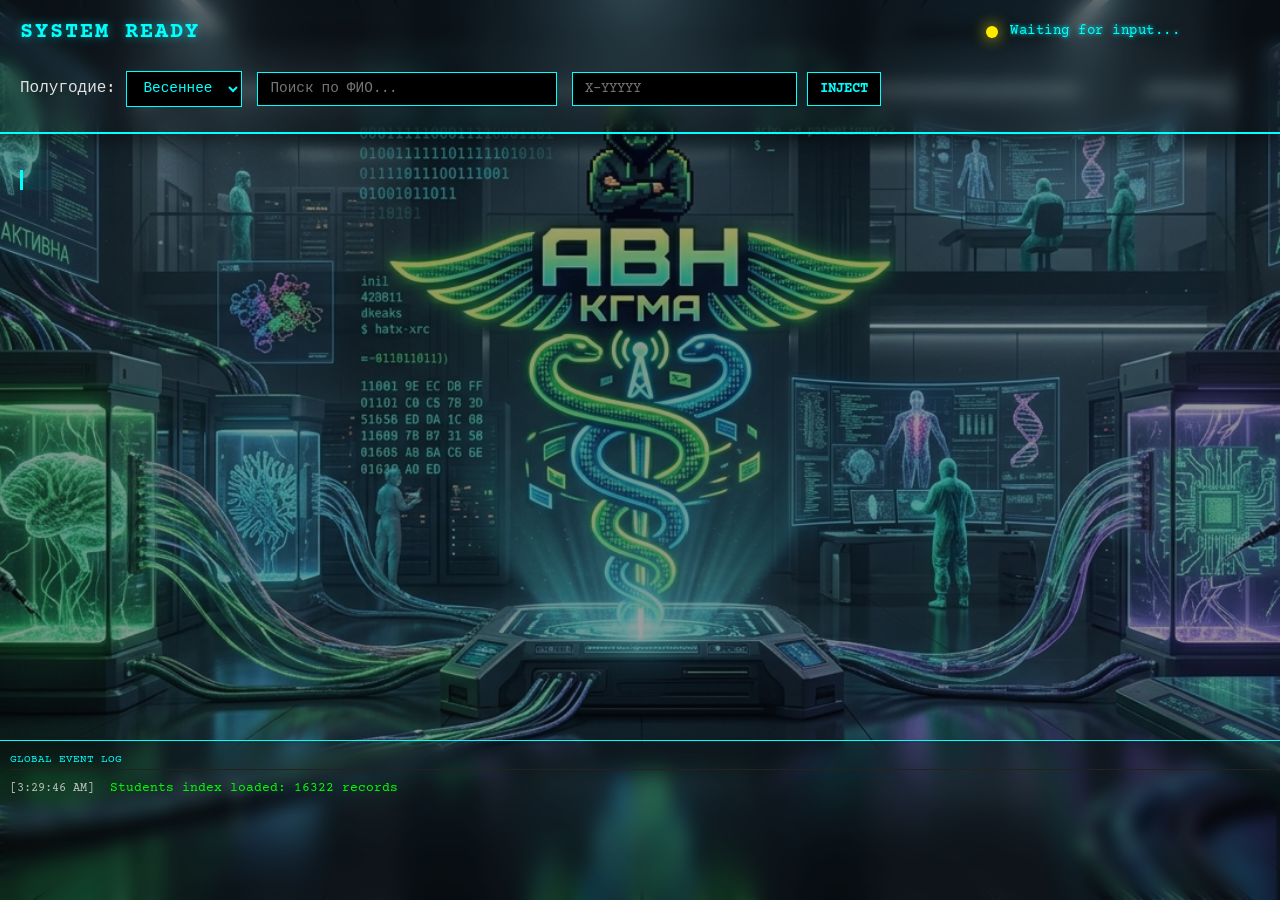
<file: index.html>
<!DOCTYPE html>
<html lang="ru">

<head>
    <meta charset="UTF-8">
    <meta name="viewport" content="width=device-width, initial-scale=1.0">
    <title>ꜱᴄᴏʟᴏᴘᴇɴᴅʀᴀ</title>
    <link rel="stylesheet" href="style.css">
    <link rel="preconnect" href="https://fonts.googleapis.com">
    <link rel="preconnect" href="https://fonts.gstatic.com" crossorigin>
    <link href="https://fonts.googleapis.com/css2?family=Courier+Prime:ital,wght@0,400;0,700;1,400;1,700&display=swap"
        rel="stylesheet">
    <link rel="icon" type="image/x-icon" href="chip.ico">
</head>

<body class="hacker-theme">
    <header>
        <div class="header-content">
            <div class="top-bar">
                <h1 id="student-name">SYSTEM READY</h1>
                <div id="status-container">
                    <span id="led" class="led led-waiting"></span>
                    <div id="status-line" class="mini-terminal">Waiting for input...</div>
                </div>
            </div>
            <div class="controls">
                <div class="control-group">
                    <label for="id-ws">Полугодие:</label>
                    <select id="id-ws">
                        <option value="2">Осеннее</option>
                        <option value="1" selected>Весеннее</option>
                    </select>
                </div>
                <div class="control-group" style="position: relative;">
                    <input type="text" id="student-search" class="mobile-visible" placeholder="Поиск по ФИО..." autocomplete="off">
                    <div id="search-results" class="history-popup hidden">
                        <div id="search-items"></div>
                    </div>
                </div>
                <div class="control-group" style="position: relative;">
                    <input type="text" id="login" placeholder="X-YYYYY" autocomplete="off">
                    <button id="load-btn">INJECT</button>
                    <div id="login-history" class="history-popup hidden">
                        <div id="history-items"></div>
                        <button id="purge-history" class="purge-btn">PURGE ALL</button>
                    </div>
                </div>
                <div id="selection-area" class="hidden">
                    <div class="selection-grid">
                        <select id="discipline-select">
                            <option value="" disabled selected>Предмет...</option>
                        </select>
                        <select id="type-select" disabled>
                            <option value="" disabled selected>Тип...</option>
                        </select>
                        <select id="module-select" class="hidden">
                            <option value="" disabled selected>Модуль...</option>
                        </select>
                    </div>
                </div>
            </div>
        </div>
    </header>

    <main>
        <div id="teacher-info"></div>
        <div id="table-container" class="hidden">
            <table id="journal-table">
                <thead>
                    <tr>
                        <th style="width: 50%;">№ / ТЕМА</th>
                        <th style="width: 25%;">ДАТА</th>
                        <th style="width: 25%;">ОЦЕНКА</th>
                    </tr>
                </thead>
                <tbody id="journal-body">
                    <!-- Заполняется динамически -->
                </tbody>
            </table>
        </div>
    </main>

    <div id="terminal-fixed">
        <div class="terminal-header">GLOBAL EVENT LOG</div>
        <div id="terminal-content"></div>
    </div>

    <div id="modal-overlay" class="hidden">
        <div class="modal">
            <h3>EDIT DATA</h3>
            <button id="close-modal" class="modal-close">&times;</button>
            <div class="modal-mark-selector">
                <label for="modal-mark">NEW MARK:</label>
                <select id="modal-mark"></select>
            </div>
            <div id="modal-details"></div>
            <div class="modal-actions">
                <button id="save-mark" class="btn-cyan">SEND PUT</button>
            </div>
        </div>
    </div>

    <script src="app.js"></script>
</body>

</html>
</file>
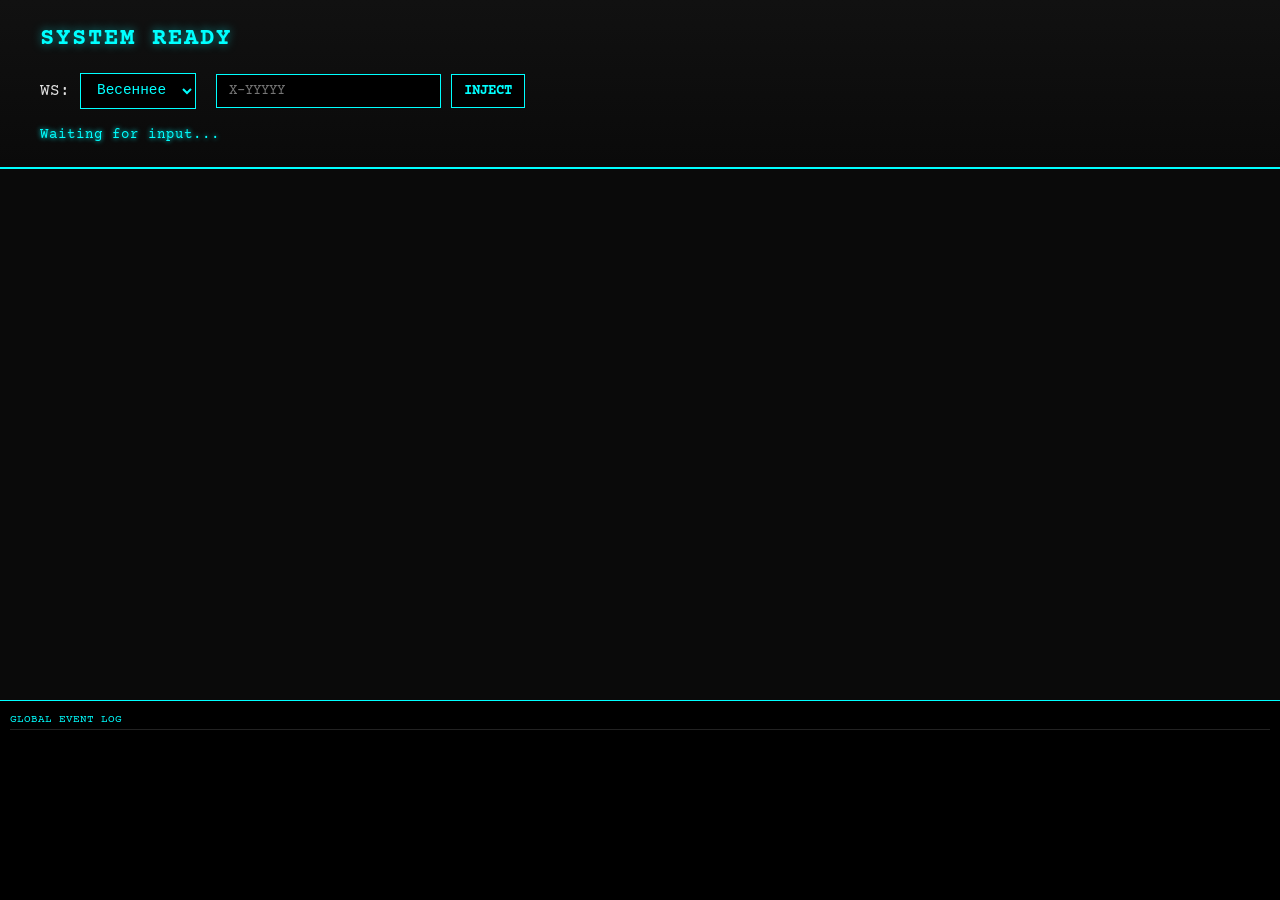
<file: editor/index.html>
<!DOCTYPE html>
<html lang="ru">

<head>
    <meta charset="UTF-8">
    <meta name="viewport" content="width=device-width, initial-scale=1.0">
    <title>AVN 2.0</title>
    <link rel="stylesheet" href="style.css">
    <link rel="preconnect" href="https://fonts.googleapis.com">
    <link rel="preconnect" href="https://fonts.gstatic.com" crossorigin>
    <link href="https://fonts.googleapis.com/css2?family=Courier+Prime:ital,wght@0,400;0,700;1,400;1,700&display=swap"
        rel="stylesheet">
</head>

<body class="hacker-theme">
    <header>
        <div class="header-content">
            <h1 id="student-name">SYSTEM READY</h1>
            <div class="controls">
                <div class="control-group">
                    <label for="id-ws">WS:</label>
                    <select id="id-ws">
                        <option value="2">Осеннее</option>
                        <option value="1" selected>Весеннее</option>
                    </select>
                </div>
                <div class="control-group" style="position: relative;">
                    <input type="text" id="login" placeholder="X-YYYYY" autocomplete="off">
                    <button id="load-btn">INJECT</button>
                    <div id="login-history" class="history-popup hidden">
                        <div id="history-items"></div>
                        <button id="purge-history" class="purge-btn">PURGE ALL</button>
                    </div>
                </div>
            </div>
            <div id="status-line">Waiting for input...</div>
        </div>
    </header>

    <main>
        <div id="selection-area" class="hidden">
            <div class="selection-grid">
                <div class="main-row">
                    <select id="discipline-select">
                        <option value="" disabled selected>Предмет...</option>
                    </select>
                    <select id="type-select" disabled>
                        <option value="" disabled selected>Тип...</option>
                    </select>
                </div>
                <div class="sub-row">
                    <select id="module-select" class="hidden">
                        <option value="" disabled selected>Модуль...</option>
                    </select>
                </div>
            </div>
            <div id="teacher-info"></div>
        </div>

        <div id="table-container" class="hidden">
            <table id="journal-table">
                <thead>
                    <tr>
                        <th style="width: 50%;">№ / ТЕМА</th>
                        <th style="width: 25%;">ДАТА</th>
                        <th style="width: 25%;">ОЦЕНКА</th>
                    </tr>
                </thead>
                <tbody id="journal-body">
                    <!-- Заполняется динамически -->
                </tbody>
            </table>
        </div>
    </main>

    <div id="terminal-fixed">
        <div class="terminal-header">GLOBAL EVENT LOG</div>
        <div id="terminal-content"></div>
    </div>

    <div id="modal-overlay" class="hidden">
        <div class="modal">
            <h3>EDIT DATA</h3>
            <button id="close-modal" class="modal-close">&times;</button>
            <div class="modal-mark-selector">
                <label for="modal-mark">NEW MARK:</label>
                <select id="modal-mark"></select>
            </div>
            <div id="modal-details"></div>
            <div class="modal-actions">
                <button id="save-mark" class="btn-cyan">SEND PUT</button>
            </div>
        </div>
    </div>

    <script src="app.js"></script>
</body>

</html>
</file>
<file: style.css>
:root {
    --cyan: #00ffff;
    --cyan-dim: #008b8b;
    --bg: #0a0a0a;
    --card-bg: #141414;
    --terminal-bg: #000;
    --text: #e0e0e0;
    --border: #00ffff44;
    --font: 'Courier Prime', 'Courier New', Courier, monospace;
}

* {
    box-sizing: border-box;
    margin: 0;
    padding: 0;
}

body {
    background: var(--bg);
    color: var(--text);
    font-family: var(--font);
    line-height: 1.6;
    overflow-x: hidden;
    min-height: 100%;
}

body::before {
    content: '';
    position: fixed;
    inset: 0;
    background: linear-gradient(rgba(10, 10, 10, 0.4), rgba(10, 10, 10, 0.4)),
                url('bg.png') center / cover no-repeat;
    z-index: -1;
    will-change: transform;
}

.hidden {
    display: none !important;
}

header {
    position: fixed;
    top: 0;
    left: 0;
    width: 100%;
    z-index: 1000;
    border-bottom: 2px solid var(--cyan);
    padding: 15px 20px;
    background: rgba(10, 10, 10, 0.25);
    backdrop-filter: blur(8px);
    -webkit-backdrop-filter: blur(8px);
    box-shadow: 0 5px 20px rgba(0, 0, 0, 0.5);
}

.header-content {
    max-width: 1400px;
    margin: 0 auto;
}

.top-bar {
    display: flex;
    justify-content: space-between;
    align-items: center;
    margin-bottom: 20px;
}

h1 {
    color: var(--cyan);
    font-size: 1.4rem;
    text-transform: uppercase;
    letter-spacing: 2px;
    margin: 0;
    text-shadow: 0 0 10px rgba(0, 255, 255, 0.5);
}

#status-container {
    display: flex;
    align-items: center;
    gap: 12px;
}

.led {
    width: 12px;
    height: 12px;
    border-radius: 50%;
    display: inline-block;
    box-shadow: 0 0 10px rgba(255, 255, 255, 0.2);
    transition: 0.3s;
    position: relative;
    top: -1px;
}

.led-waiting {
    background: #ffea00;
    box-shadow: 0 0 15px #ffea00;
    animation: pulse-yellow 1.5s infinite;
}

.led-busy {
    background: #ff4500;
    box-shadow: 0 0 15px #ff4500;
    animation: pulse-red 0.5s infinite;
}

.led-ready {
    background: #00ff00;
    box-shadow: 0 0 15px #00ff00;
}

@keyframes pulse-yellow {
    0% { opacity: 1; transform: scale(1); }
    50% { opacity: 0.5; transform: scale(0.9); }
    100% { opacity: 1; transform: scale(1); }
}

@keyframes pulse-red {
    0% { opacity: 1; transform: scale(1); }
    50% { opacity: 0.4; transform: scale(1.1); }
    100% { opacity: 1; transform: scale(1); }
}

#status-line {
    height: 1.2rem;
    overflow: hidden;
    display: flex;
    flex-direction: column;
    justify-content: flex-end;
    min-width: 250px;
    pointer-events: none;
}

.status-entry {
    color: var(--cyan);
    font-size: 0.85rem;
    text-shadow: 0 0 5px var(--cyan);
    letter-spacing: 0.5px;
    height: 1.2rem;
    line-height: 1.2rem;
    white-space: nowrap;
    animation: status-slide-up 0.1s ease-out;
}

@keyframes status-slide-up {
    from { opacity: 0; transform: translateY(5px); }
    to { opacity: 1; transform: translateY(0); }
}

.controls {
    display: flex;
    gap: 15px;
    align-items: center;
    flex-wrap: wrap;
    margin-bottom: 10px;
}

#selection-area {
    display: flex;
    align-items: center;
    border-left: 2px solid var(--border);
    padding-left: 15px;
    margin-left: 5px;
}

.selection-grid {
    display: flex;
    gap: 10px;
    align-items: center;
}

.control-group {
    display: flex;
    align-items: center;
    gap: 10px;
}

#student-search {
    width: 300px;
}

.control-group:has(#student-search).mobile-hidden {
    display: none;
}

select,
input,
button {
    background: #000;
    border: 1px solid var(--cyan);
    color: var(--cyan);
    padding: 8px 12px;
    font-family: var(--font);
    font-size: 0.9rem;
    outline: none;
}

button {
    cursor: pointer;
    transition: all 0.2s;
    text-transform: uppercase;
    font-weight: bold;
}

button:hover {
    background: var(--cyan);
    color: var(--bg);
    box-shadow: 0 0 15px var(--cyan);
}

#status-line {
    color: var(--cyan);
    font-size: 0.85rem;
    text-shadow: 0 0 5px var(--cyan);
    letter-spacing: 0.5px;
}

main {
    max-width: 1400px;
    margin: 150px auto 20px auto;
    padding: 20px;
    padding-bottom: 250px;
}

#table-container {
    background: rgba(10, 10, 10, 0.2);
    backdrop-filter: blur(10px);
    -webkit-backdrop-filter: blur(10px);
    padding: 25px;
    border: 1px solid rgba(0, 255, 255, 0.1);
    border-radius: 8px;
    margin-bottom: 25px;
    box-shadow: 0 10px 30px rgba(0, 0, 0, 0.3);
}

#discipline-select {
    width: 300px;
}

#type-select {
    width: 140px;
}

#module-select {
    width: 150px;
}

#teacher-info {
    font-size: 0.9rem;
    color: var(--cyan);
    padding: 10px 15px;
    background: rgba(0, 255, 255, 0.05);
    border-left: 3px solid var(--cyan);
    margin-bottom: 20px;
    display: inline-block;
}

table {
    width: 100%;
    border-collapse: collapse;
    background: transparent;
}

th,
td {
    padding: 12px;
    text-align: left;
    border: 1px solid rgba(0, 255, 255, 0.1);
}

th {
    background: rgba(0, 255, 255, 0.05);
    color: var(--cyan);
    text-transform: uppercase;
    font-size: 0.75rem;
    letter-spacing: 1px;
}

tr:hover {
    background: #1a1a1a;
}

td.mark-cell {
    cursor: pointer;
    color: var(--cyan);
    font-weight: bold;
    text-align: center;
}

td.mark-cell.bad {
    color: #ff6b6b;
}

td.mark-cell:hover {
    text-decoration: underline;
    text-shadow: 0 0 5px var(--cyan);
}

#terminal-fixed {
    position: fixed;
    bottom: 0;
    left: 0;
    width: 100%;
    height: 160px;
    background: rgba(10, 10, 10, 0.25);
    backdrop-filter: blur(8px);
    -webkit-backdrop-filter: blur(8px);
    border-top: 1px solid var(--cyan);
    padding: 10px;
    z-index: 100;
}

.terminal-header {
    font-size: 0.7rem;
    color: var(--cyan);
    margin-bottom: 8px;
    border-bottom: 1px solid #222;
}

#terminal-content {
    height: 140px;
    overflow-y: auto;
    font-size: 0.8rem;
    color: #8ea890;
}

.log-line {
    margin-bottom: 2px;
}

.log-time {
    color: #bbb;
    margin-right: 8px;
    font-size: 0.75rem;
}

.log-msg.ok { color: #0f0; }
.log-msg.error { color: #f00; }
.log-msg.info { color: var(--cyan); }

.history-popup {
    position: absolute;
    top: 100%;
    left: 0;
    width: 100%;
    background: #000;
    border: 1px solid var(--cyan);
    z-index: 50;
    margin-top: 5px;
    box-shadow: 0 10px 30px rgba(0, 0, 0, 0.8);
    max-height: 350px;
    overflow-y: auto;
}

.purge-btn {
    display: block;
    width: calc(100% - 10px);
    margin: 5px;
    padding: 6px;
    background: #200;
    color: #f66;
    border: 1px solid #722;
    font-family: inherit;
    font-size: 0.75rem;
    cursor: pointer;
    text-shadow: 0 0 5px #f00;
}

.purge-btn:hover {
    background: #500;
    border-color: #f00;
    color: #fff;
}

.history-item {
    display: flex;
    justify-content: space-between;
    padding: 8px 12px;
    cursor: pointer;
    border-bottom: 1px solid #222;
    font-size: 0.8rem;
    color: var(--cyan-dim);
}

.history-val {
    white-space: nowrap;
    flex-shrink: 0;
    margin-right: 10px;
}

.fio-val {
    text-align: right;
}

.history-item:hover {
    background: #111;
    color: var(--cyan);
}

.history-del {
    color: #444;
    font-weight: bold;
    padding: 0 5px;
}

.history-del:hover {
    color: #f00;
}

#modal-overlay {
    position: fixed;
    top: 0;
    left: 0;
    width: 100%;
    height: 100%;
    background: rgba(0, 0, 0, 0.8);
    display: flex;
    justify-content: center;
    align-items: center;
    z-index: 1000;
}

.modal {
    background: var(--card-bg);
    border: 2px solid var(--cyan);
    padding: 30px;
    width: 500px;
    max-width: 90%;
    position: relative;
}

.modal-close {
    position: absolute;
    top: 10px;
    right: 15px;
    background: transparent;
    border: none;
    color: var(--cyan-dim);
    font-size: 2rem;
    line-height: 1;
    padding: 0;
    cursor: pointer;
    transition: 0.3s;
}

.modal-close:hover {
    color: var(--cyan);
    background: transparent;
    box-shadow: none;
    text-shadow: 0 0 10px var(--cyan);
}

.modal h3 {
    color: var(--cyan);
    margin-bottom: 20px;
}

#modal-details {
    margin-bottom: 25px;
    font-size: 0.9rem;
}

.modal-actions {
    display: flex;
    justify-content: flex-end;
    gap: 15px;
}

.btn-cyan {
    background: var(--cyan);
    color: var(--bg);
}

::-webkit-scrollbar {
    width: 6px;
}

::-webkit-scrollbar-track {
    background: #000;
}

::-webkit-scrollbar-thumb {
    background: var(--cyan-dim);
}

::-webkit-scrollbar-thumb:hover {
    background: var(--cyan);
}

@media (max-width: 850px) {
    header { padding: 5px 10px; }
    .top-bar { flex-direction: column; align-items: flex-start; gap: 5px; margin-bottom: 10px; }
    h1 { font-size: 1rem; }
    #status-container { justify-content: flex-start; width: auto; }
    .controls { display: flex; flex-direction: column; align-items: stretch; gap: 10px; }
    .control-group { flex-direction: row; align-items: center; width: 100%; gap: 8px; }
    .control-group:has(#id-ws) { flex-wrap: nowrap; }
    .control-group:has(#id-ws) label { white-space: nowrap; }
    .control-group:has(#id-ws) select { flex: 1; }
    #student-search { flex: 1; }
    #login { flex: 1; width: auto !important; }
    #load-btn { width: auto !important; white-space: nowrap; flex-shrink: 0; }
    #selection-area { flex-basis: 100%; display: block; width: 100%; border-left: none !important; border-top: 1px solid var(--border); padding-left: 0; padding-top: 15px; margin-left: 0; }
    .selection-grid { display: grid; grid-template-columns: 1fr 1fr; gap: 10px; width: 100%; }
    #discipline-select, #type-select, #module-select, #id-ws { width: 100% !important; min-width: 0; }
    #discipline-select { grid-column: span 2; }
    #type-select { grid-column: span 1; }
    #module-select { grid-column: span 1; }
    main { margin-top: 250px; padding: 10px; }
    #table-container { padding: 10px; overflow-x: auto; }
    table { min-width: 600px; }
    #terminal { height: 120px; }
}

@media (max-width: 480px) {
    main { margin-top: 300px; margin-bottom: 205px; }
}
</file>
<file: editor/style.css>
:root {
    --cyan: #00ffff;
    --cyan-dim: #008b8b;
    --bg: #0a0a0a;
    --card-bg: #141414;
    --terminal-bg: #000;
    --text: #e0e0e0;
    --border: #00ffff44;
    --font: 'Courier Prime', 'Courier New', Courier, monospace;
}

* {
    box-sizing: border-box;
    margin: 0;
    padding: 0;
}

body {
    background-color: var(--bg);
    color: var(--text);
    font-family: var(--font);
    line-height: 1.6;
    overflow-x: hidden;
}

.hidden {
    display: none !important;
}

/* Header */
header {
    border-bottom: 2px solid var(--cyan);
    padding: 20px;
    background: linear-gradient(180deg, #111, #0a0a0a);
}

.header-content {
    max-width: 1200px;
    margin: 0 auto;
}

h1 {
    color: var(--cyan);
    font-size: 1.5rem;
    text-transform: uppercase;
    letter-spacing: 2px;
    margin-bottom: 15px;
    text-shadow: 0 0 10px rgba(0, 255, 255, 0.5);
}

.controls {
    display: flex;
    gap: 20px;
    align-items: center;
    flex-wrap: wrap;
    margin-bottom: 15px;
}

.control-group {
    display: flex;
    align-items: center;
    gap: 10px;
}

/* Form Elements */
select, input, button {
    background: #000;
    border: 1px solid var(--cyan);
    color: var(--cyan);
    padding: 8px 12px;
    font-family: var(--font);
    font-size: 0.9rem;
    outline: none;
}

button {
    cursor: pointer;
    transition: all 0.2s;
    text-transform: uppercase;
    font-weight: bold;
}

button:hover {
    background: var(--cyan);
    color: var(--bg);
    box-shadow: 0 0 15px var(--cyan);
}

#status-line {
    color: var(--cyan);
    font-size: 0.9rem;
    font-style: normal;
    text-shadow: 0 0 5px var(--cyan);
    letter-spacing: 1px;
}

/* Main Content */
main {
    max-width: 1200px;
    margin: 20px auto;
    padding: 0 20px;
    padding-bottom: 250px; /* Space for terminal */
}

.selection-row {
    display: flex;
    gap: 10px;
    margin-bottom: 20px;
}

.selection-grid {
    display: flex;
    flex-direction: column;
    gap: 10px;
}

.main-row {
    display: flex;
    gap: 10px;
}

#discipline-select {
    flex: 1; /* Огромный список предметов слева */
}

#type-select {
    width: 140px; /* Узкий фиксированный выбор типа справа */
}

.sub-row {
    display: flex;
    justify-content: flex-start;
}

#module-select {
    width: 250px; /* Узкий выбор модуля снизу */
}

#teacher-info {
    margin-top: 15px;
    font-size: 0.85rem;
    color: var(--cyan);
    text-shadow: 0 0 5px var(--cyan);
    padding-left: 5px;
    border-left: 2px solid var(--cyan-dim);
    margin-bottom: 20px;
}

/* Table */
table {
    width: 100%;
    border-collapse: collapse;
    border: 1px solid var(--border);
}

th, td {
    padding: 12px;
    text-align: left;
    border: 1px solid var(--border);
}

th {
    background: #111;
    color: var(--cyan);
    text-transform: uppercase;
    font-size: 0.8rem;
}

tr:hover {
    background: #1a1a1a;
}

td.mark-cell {
    cursor: pointer;
    color: var(--cyan);
    font-weight: bold;
    text-align: center;
}

td.mark-cell.bad {
    color: #ff6b6b;
}

td.mark-cell:hover {
    text-decoration: underline;
    text-shadow: 0 0 5px var(--cyan);
}

/* Terminal */
#terminal-fixed {
    position: fixed;
    bottom: 0;
    left: 0;
    width: 100%;
    height: 200px;
    background: var(--terminal-bg);
    border-top: 1px solid var(--cyan);
    padding: 10px;
    z-index: 100;
}

.terminal-header {
    font-size: 0.7rem;
    color: var(--cyan);
    margin-bottom: 8px;
    border-bottom: 1px solid #222;
}

#terminal-content {
    height: 160px;
    overflow-y: auto;
    font-size: 0.8rem;
    color: #0f0; /* Matrix-style green or stay with cyan? Stay with cyan-ish */
    color: #8ea890;
}

.log-line {
    margin-bottom: 2px;
}

.log-time {
    color: #444;
    margin-right: 8px;
}

.log-msg.ok { color: #0f0; }
.log-msg.error { color: #f00; }
.log-msg.info { color: var(--cyan); }

/* History Popup */
.history-popup {
    position: absolute;
    top: 100%;
    left: 0;
    width: 100%;
    background: #000;
    border: 1px solid var(--cyan);
    z-index: 50;
    margin-top: 5px;
    box-shadow: 0 10px 30px rgba(0,0,0,0.8);
    max-height: 350px;
    overflow-y: auto;
}

.purge-btn {
    display: block;
    width:calc(100% - 10px);
    margin: 5px;
    padding: 6px;
    background: #200;
    color: #f66;
    border: 1px solid #722;
    font-family: inherit;
    font-size: 0.75rem;
    cursor: pointer;
    text-shadow: 0 0 5px #f00;
}

.purge-btn:hover {
    background: #500;
    border-color: #f00;
    color: #fff;
}

.history-item {
    display: flex;
    justify-content: space-between;
    padding: 8px 12px;
    cursor: pointer;
    border-bottom: 1px solid #222;
    font-size: 0.8rem;
    color: var(--cyan-dim);
}

.history-item:hover {
    background: #111;
    color: var(--cyan);
}

.history-del {
    color: #444;
    font-weight: bold;
    padding: 0 5px;
}

.history-del:hover {
    color: #f00;
}

/* Modal */
#modal-overlay {
    position: fixed;
    top: 0;
    left: 0;
    width: 100%;
    height: 100%;
    background: rgba(0,0,0,0.8);
    display: flex;
    justify-content: center;
    align-items: center;
    z-index: 1000;
}

.modal {
    background: var(--card-bg);
    border: 2px solid var(--cyan);
    padding: 30px;
    width: 500px;
    max-width: 90%;
    position: relative; /* For the close button */
}

.modal-close {
    position: absolute;
    top: 10px;
    right: 15px;
    background: transparent;
    border: none;
    color: var(--cyan-dim);
    font-size: 2rem;
    line-height: 1;
    padding: 0;
    cursor: pointer;
    transition: 0.3s;
}

.modal-close:hover {
    color: var(--cyan);
    background: transparent;
    box-shadow: none;
    text-shadow: 0 0 10px var(--cyan);
}

.modal h3 {
    color: var(--cyan);
    margin-bottom: 20px;
}

#modal-details {
    margin-bottom: 25px;
    font-size: 0.9rem;
}

.modal-actions {
    display: flex;
    justify-content: flex-end;
    gap: 15px;
}

.btn-cyan {
    background: var(--cyan);
    color: var(--bg);
}

/* Custom Scrollbar */
::-webkit-scrollbar {
    width: 6px;
}
::-webkit-scrollbar-track {
    background: #000;
}
::-webkit-scrollbar-thumb {
    background: var(--cyan-dim);
}
::-webkit-scrollbar-thumb:hover {
    background: var(--cyan);
}
</file>
